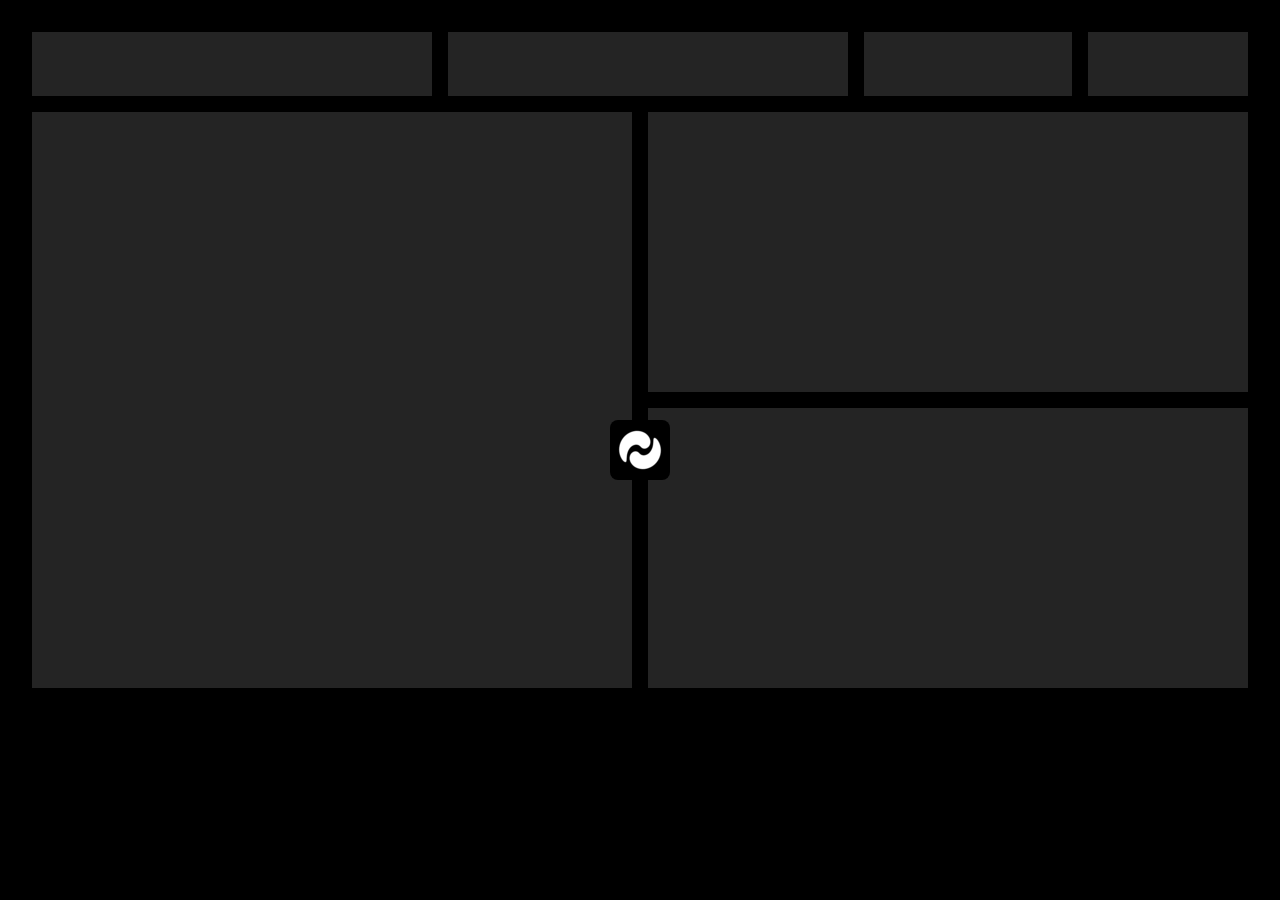
<file: index.html>
<!DOCTYPE html>
<html>
	<head>
	<meta charset="UTF-8" />
	<title>WW2012 - Livescoring</title>
  <link rel="stylesheet" type="text/css" href="style/master.css" />

  <script src="js/vendor/jquery.js"></script>
  <script src="js/vendor/underscore.js"></script>
  <script src="js/vendor/backbone.js"></script>  
  <script data-main="js/main" src="js/vendor/require.js"></script>
</head>
<body>
  

  <div id="openscreen" class="block"></div>
  <div id="roundlist" class="block"></div>
  <div id="countdown" class="block"><h1>&nbsp;</h1></div>
  <div id="time" class="block"><h1>&nbsp;</h1></div>

  <div id="standings" class="block"></div>
  <div id="games" class="block"></div>
  <div id="results" class="block"></div>
  
  
  <div id="bracket">
    <!-- round 1 //-->
    <div class="round1 left spot1 spot"><b>-</b><em>-</em></div>
    <div class="round1 left spot2 spot"><b>-</b><em>-</em></div>
    <div class="round1 left spot3 spot"><b>-</b><em>-</em></div>
    <div class="round1 left spot4 spot"><b>-</b><em>-</em></div>
    
    <div class="round1 right spot1 spot"><b>-</b><em>-</em></div>
    <div class="round1 right spot2 spot"><b>-</b><em>-</em></div>
    <div class="round1 right spot3 spot"><b>-</b><em>-</em></div>
    <div class="round1 right spot4 spot"><b>-</b><em>-</em></div>
    
    <div class="round1 left game1 info">-</div>
    <div class="round1 left game2 info">-</div>
    
    <div class="round1 right game3 info">-</div>
    <div class="round1 right game4 info">-</div>
    
  
    <!-- round 2 //-->
    <div class="round2 left spot1 spot"><b>-</b><em>-</em></div>
    <div class="round2 left spot2 spot"><b>-</b><em>-</em></div>
    <div class="round2 left spot3 spot"><b>-</b><em>-</em></div>
    <div class="round2 left spot4 spot"><b>-</b><em>-</em></div>
    
    <div class="round2 right spot1 spot"><b>-</b><em>-</em></div>
    <div class="round2 right spot2 spot"><b>-</b><em>-</em></div>
    <div class="round2 right spot3 spot"><b>-</b><em>-</em></div>
    <div class="round2 right spot4 spot"><b>-</b><em>-</em></div>
    
    <div class="round2 left game1 info">-</div>
    <div class="round2 right game2 info">-</div>
    
    <div class="round2 left game3 info">-</div>
    <div class="round2 right game4 info">-</div>
    
    <!-- round 3 //-->
    <div class="round3 left spot1 spot"><b>-</b><em>-</em></div>
    <div class="round3 left spot2 spot"><b>-</b><em>-</em></div>
    <div class="round3 left spot3 spot"><b>-</b><em>-</em></div>
    <div class="round3 left spot4 spot"><b>-</b><em>-</em></div>
    
    <div class="round3 right spot1 spot"><b>-</b><em>-</em></div>
    <div class="round3 right spot2 spot"><b>-</b><em>-</em></div>
    <div class="round3 right spot3 spot"><b>-</b><em>-</em></div>
    <div class="round3 right spot4 spot"><b>-</b><em>-</em></div>
    
    <div class="round3 game1 left info">-</div>
    <div class="round3 game2 left info">-</div>
    
    <div class="round3 game3 left info">-</div>
    <div class="round3 game4 left info">-</div>
    
    
  </div>
  
  <div id="loading"></div>
  
  
  <span id="theme-color" class="hidden">#fff</span>
</body>
</html>
</file>
<file: style/master.css>
/*
   * Resets all styles (fights browser differences)
   **/
  @import url("reset.css");

  /*
   * Global reusable styles for the site
   **/
  @import url("base.css");

  /*
   * Typography styles, fonts, sizes and colors
   **/
  @import url("typography.css");
  
  
  /*specitic styles */
  
  @import url("elements/nav.css");
  @import url("elements/games.css");
  @import url("elements/standings.css");
  @import url("elements/results.css");
  @import url("elements/bracket.css");
</file>
